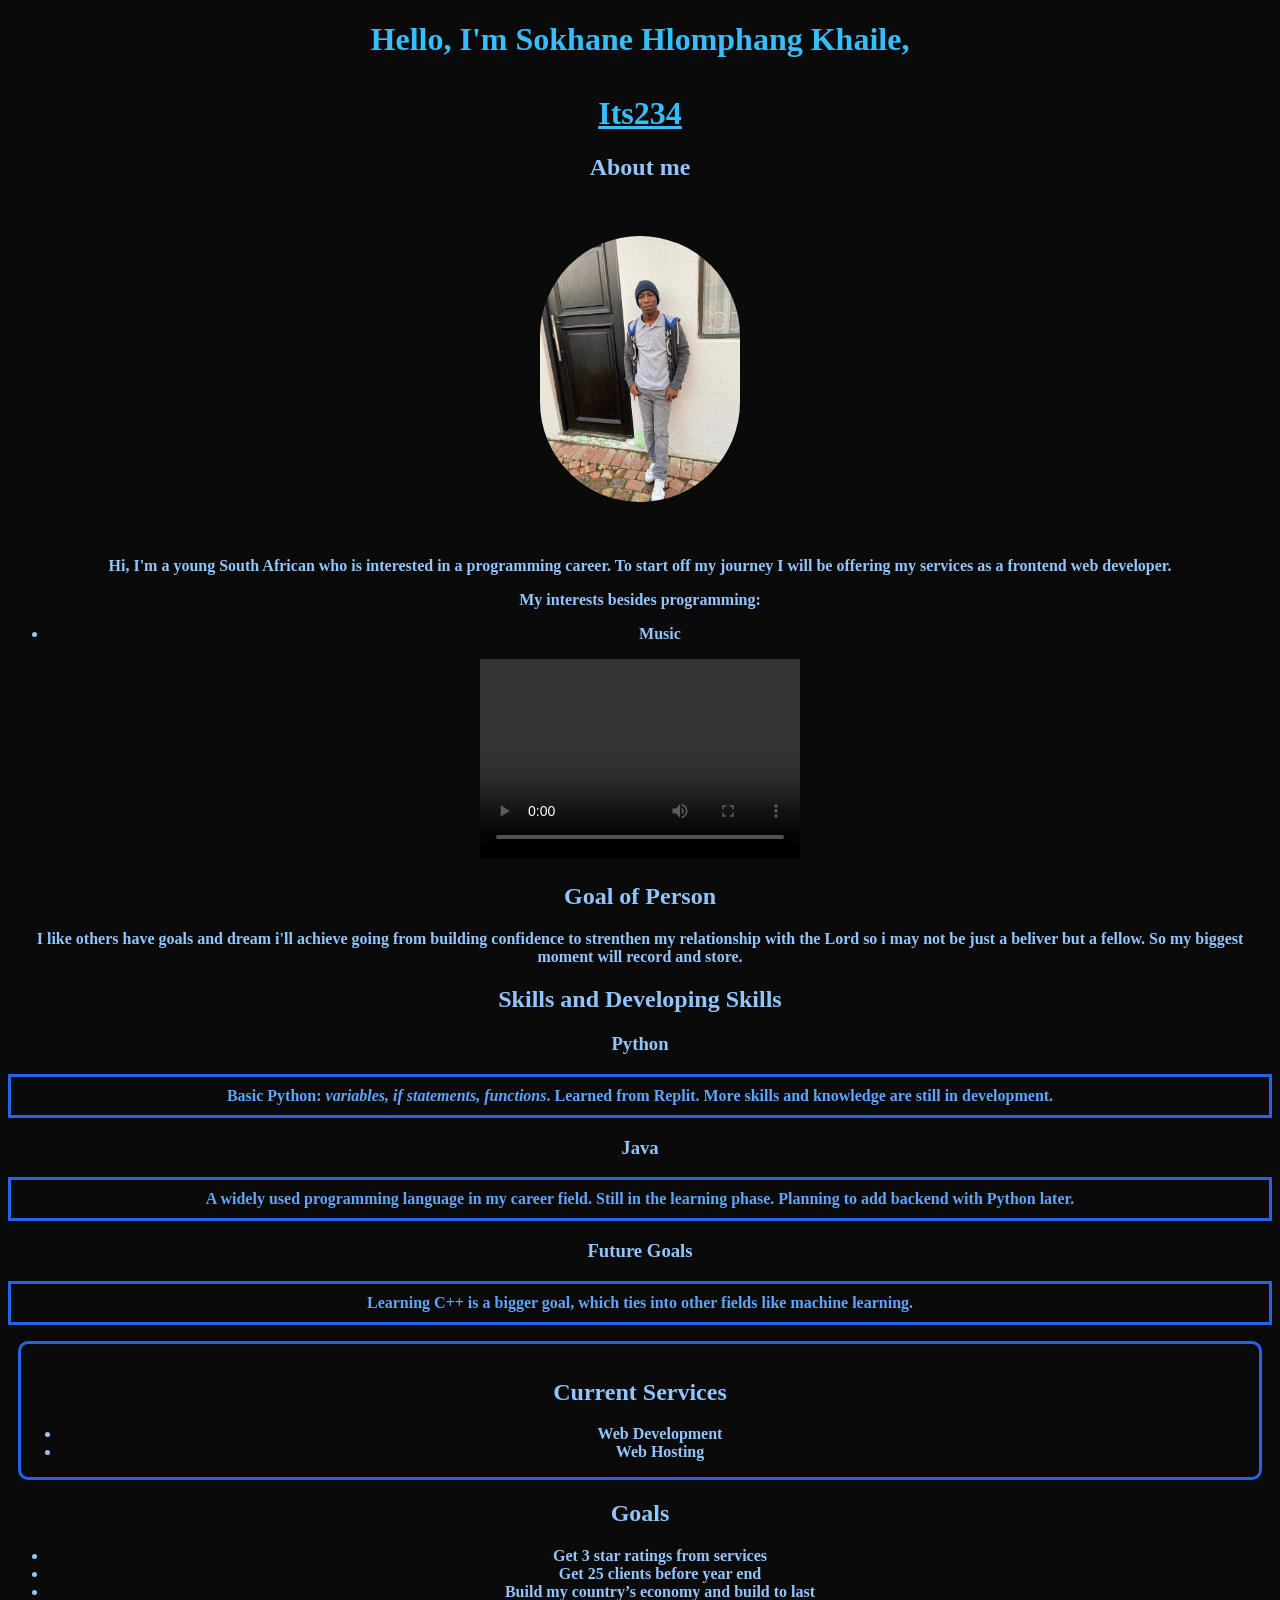
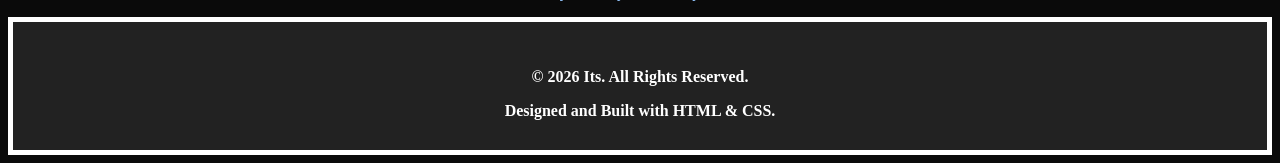
<file: index.html>
<!DOCTYPE html>
<html lang="en">
<head>
  <meta charset="UTF-8">
  <meta name="viewport" content="width=device-width, initial-scale=1.0">
  <link rel="stylesheet" href="style.css">
  <title>Its234 | Frontend Developer</title>
</head>
<body>
  <header>
    <h1>Hello, I'm  Sokhane Hlomphang Khaile,
      <br><br><u>Its234</u></h1>
  </header>

  <div class="about">
    <h2> About me </h2>
    <img src="234.jpg" alt="Portrait of Its234">
    <p>
      Hi, I'm a young South African who is interested in a programming career. 
      To start off my journey I will be offering my services as a frontend web developer.
    </p>
    <p><b>My interests besides programming:</b></p>
    <ul>
      <li>Music</li>
    </ul>
    <video controls width="320">
      <source src="playing.mp4" type="video/mp4">
      Your browser does not support the video tag.
    </video>
    <section class ="Goals">
      <h2>Goal of Person </h2>
      I like others have goals and dream i'll achieve
      going from building confidence to strenthen my 
      relationship with the Lord so i may not be just a 
      beliver but a fellow. So my biggest moment will
      record and store.
  
  <div class="growth_and_skill_growth">
    <h2>Skills and Developing Skills</h2>
    
    <h3>Python</h3>
    <p>Basic Python: <i>variables, if statements, functions</i>.
      Learned from Replit. More skills and knowledge are still in development.
    </p>
    
    <h3>Java</h3>
    <p>A widely used programming language in my career field. 
      Still in the learning phase. Planning to add backend with Python later.
    </p>
    
    <h3>Future Goals</h3>
    <p id="interacts">Learning C++ is a bigger goal, which ties into other fields like machine learning.</p>
  </div>
  
  <div class="services">
    <h2>Current Services</h2>
    <ul>
      <li>Web Development</li>
      <li>Web Hosting</li>
    </ul>
  </div>
  
  <div class="goals">
    <h2>Goals</h2>
    <ul>
      <li>Get 3 star ratings from services</li>
      <li>Get 25 clients before year end</li>
      <li>Build my country’s economy and build to last</li>
    </ul>
  </div>
</body>
<footer>
  <p>© 2026 Its. All Rights Reserved.</p>
  Designed and Built with HTML & CSS.
</footer>
</html>
</file>
<file: style.css>
body{
  background: #0A0A0A;
  color : #7DD3FC;
}
h1{
  text-align : center;
  color : #38BDF8
}
.about{
  text-align : center;
  color : #93C5FD;
  font-weight: bold
}
.about img{
  border-radius: 250px;
  width :200px;
  padding: 35px;
}
.about video{
  height: 200px
}
.growth_and_skill_growth p{
  color : #60A5FA;
  border: #2563EB 3px solid;
  padding: 10px;
}
.services{
  border: 3px #2563EB solid;
  padding-top: 15px;
  margin: 10px;
  border-radius: 10px;
}
footer{
  padding: 30px;
  border: white solid 5px;
  text-align : center;
  background: #222;
  color:white;
}
</file>
